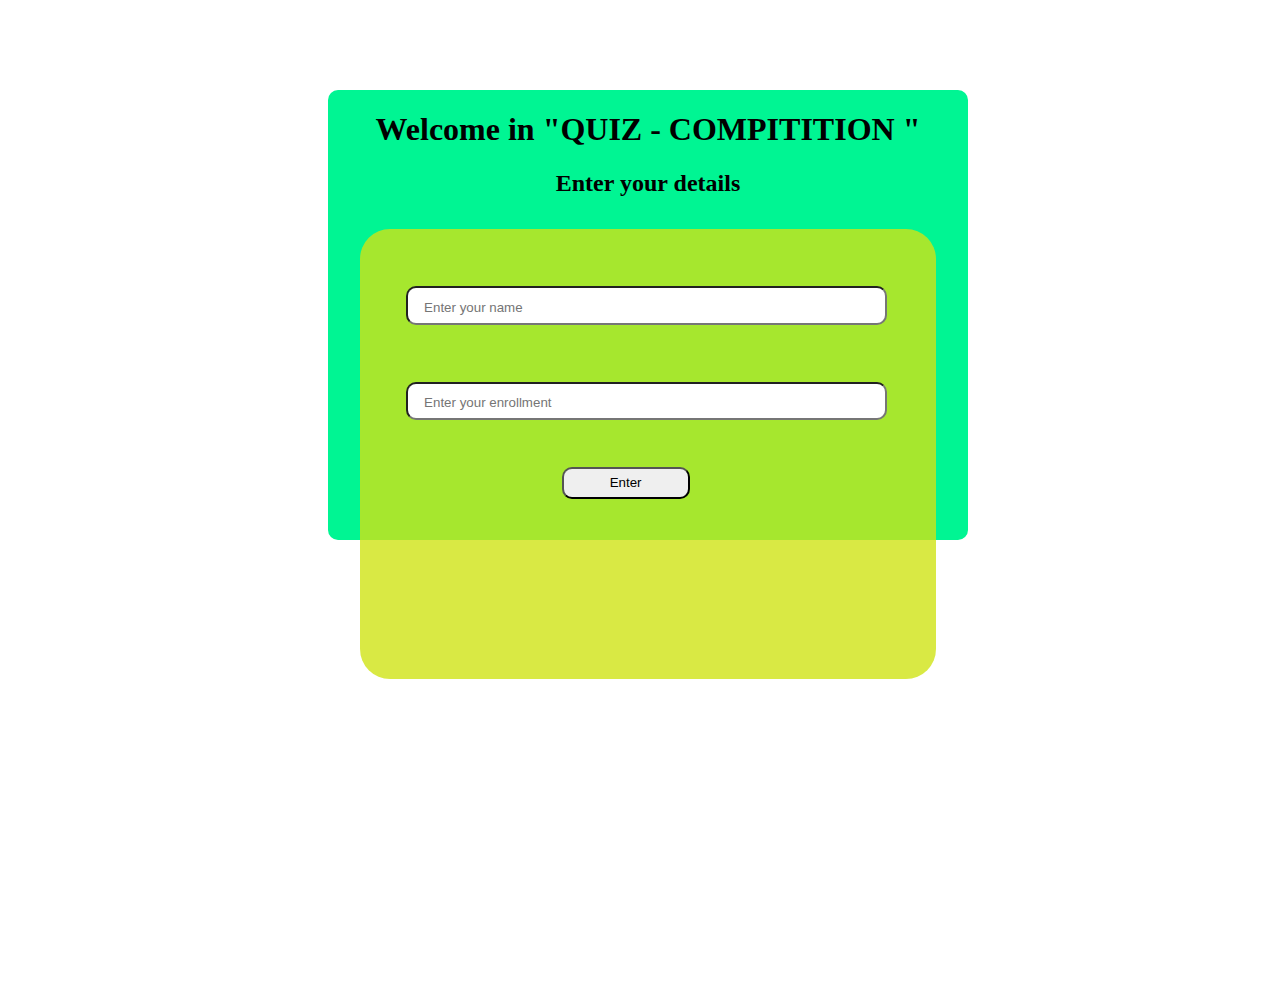
<file: index.html>
<!DOCTYPE html>
<html lang="en">
<head>
    <meta charset="UTF-8">
    <meta name="viewport" content="width=device-width, initial-scale=1.0">
    <title>Document</title>
    <link rel="stylesheet" href="./resource/style.css">

</head>
<body>
    
    <div class="form">
        <h1>Welcome in "QUIZ - COMPITITION " </h1>
    <h2>Enter your details</h2>
   <form action="./resource/quiz.html">
    <label for="user">
        <input type="text" name="user" placeholder="Enter your name " id="name">
    </label>
    <br>
    <label for="enrollment">
        <input type="text" name="enrollment" placeholder="Enter your enrollment" id="enrollment">
    </label>
    <br>
   <!-- <label for="tick">
    <input type="checkbox" name="check" id="tick">all Filled up.
   </label> -->
<script src="./resource/app.js"></script>
    <button>Enter</button>
   </form>
</div>
</body>
</html>
</file>
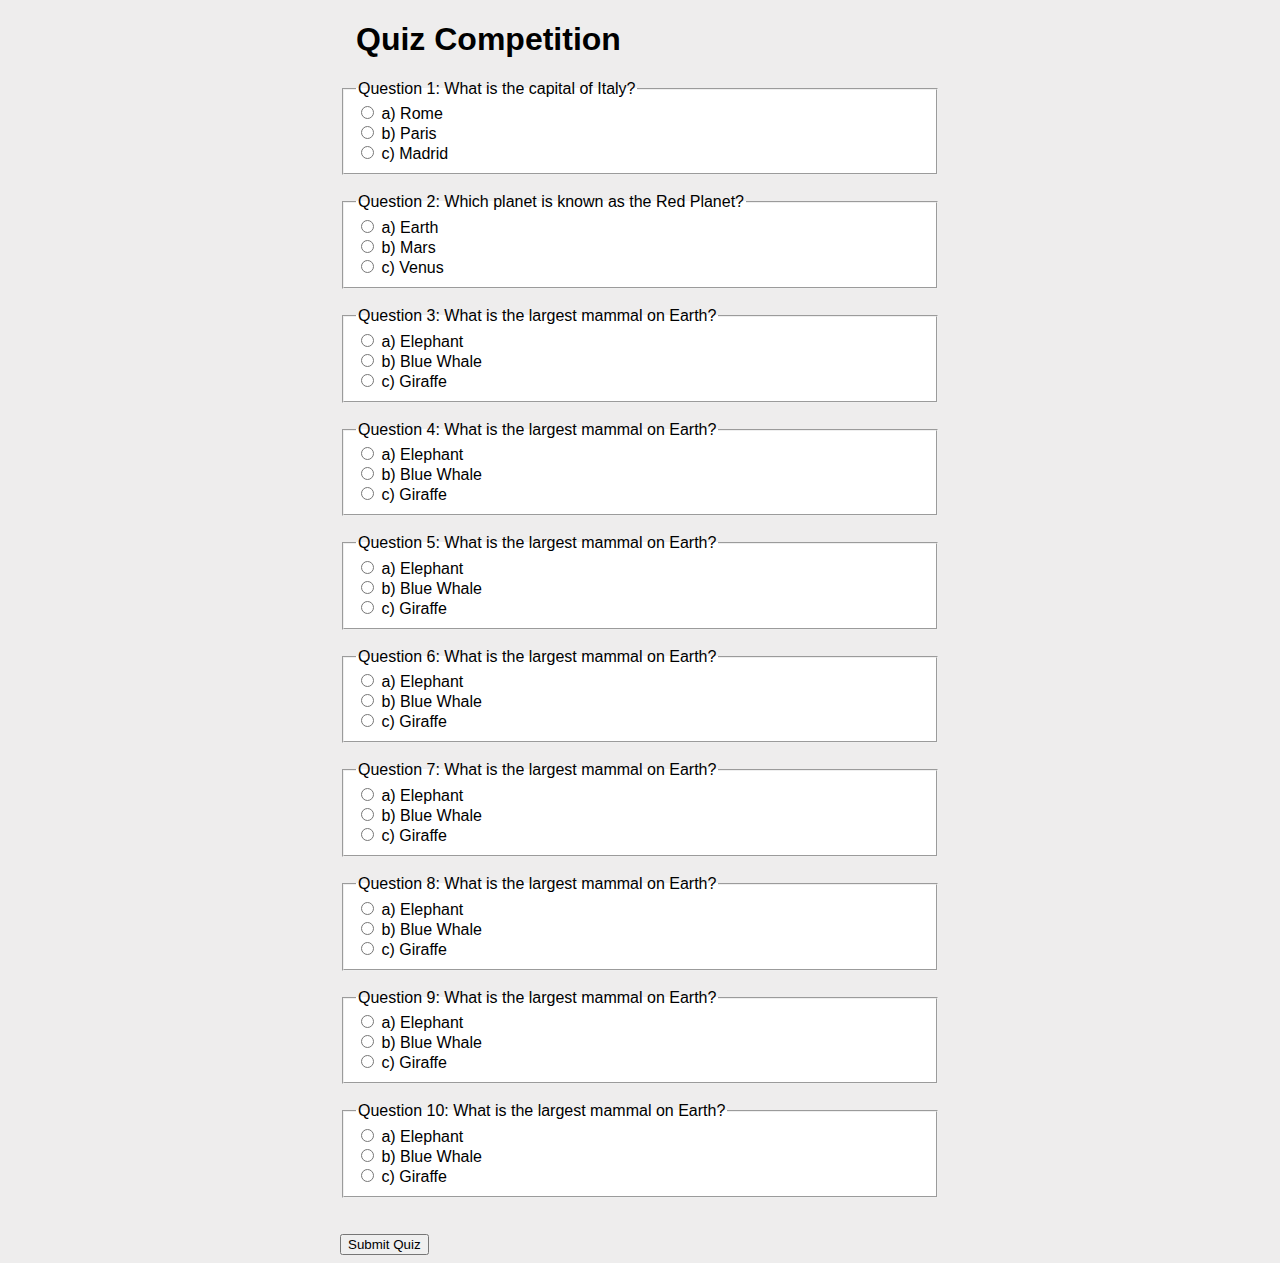
<file: resource/quiz.html>
<!DOCTYPE html>
<html lang="en">
<head>
    <meta charset="UTF-8">
    <meta name="viewport" content="width=device-width, initial-scale=1.0">
    <title>Quiz Competition</title>
    <link rel="stylesheet" href="quiz.css">
</head>
<body>

<div class="quiz-container">

    <h1>Quiz Competition</h1>

    <form id="quizForm">

        <fieldset>
            <legend>Question 1: What is the capital of Italy?</legend>
            <label>
                <input type="radio" name="q1" value="a"> a) Rome
            </label>
            <br>
            <label>
                <input type="radio" name="q1" value="b"> b) Paris
            </label>
            <br>
            <label>
                <input type="radio" name="q1" value="c"> c) Madrid
            </label>
        </fieldset>

        <br>

        <fieldset>
            <legend>Question 2: Which planet is known as the Red Planet?</legend>
            <label>
                <input type="radio" name="q2" value="a"> a) Earth
            </label>
            <br>
            <label>
                <input type="radio" name="q2" value="b"> b) Mars
            </label>
            <br>
            <label>
                <input type="radio" name="q2" value="c"> c) Venus
            </label>
        </fieldset>

        <br>

        <fieldset>
            <legend>Question 3: What is the largest mammal on Earth?</legend>
            <label>
                <input type="radio" name="q3" value="a"> a) Elephant
            </label>
            <br>
            <label>
                <input type="radio" name="q3" value="b"> b) Blue Whale
            </label>
            <br>
            <label>
                <input type="radio" name="q3" value="c"> c) Giraffe
            </label>
        </fieldset>

        <br>
        
        <fieldset>
            <legend>Question 4: What is the largest mammal on Earth?</legend>
            <label>
                <input type="radio" name="q4" value="a"> a) Elephant
            </label>
            <br>
            <label>
                <input type="radio" name="q4" value="b"> b) Blue Whale
            </label>
            <br>
            <label>
                <input type="radio" name="q4" value="c"> c) Giraffe
            </label>
        </fieldset>

        <br>
        <fieldset>
            <legend>Question 5: What is the largest mammal on Earth?</legend>
            <label>
                <input type="radio" name="q5" value="a"> a) Elephant
            </label>
            <br>
            <label>
                <input type="radio" name="q5" value="b"> b) Blue Whale
            </label>
            <br>
            <label>
                <input type="radio" name="q5" value="c"> c) Giraffe
            </label>
        </fieldset>

        <br>
        <fieldset>
            <legend>Question 6: What is the largest mammal on Earth?</legend>
            <label>
                <input type="radio" name="q6" value="a"> a) Elephant
            </label>
            <br>
            <label>
                <input type="radio" name="q6" value="b"> b) Blue Whale
            </label>
            <br>
            <label>
                <input type="radio" name="q6" value="c"> c) Giraffe
            </label>
        </fieldset>

        <br>
        <fieldset>
            <legend>Question 7: What is the largest mammal on Earth?</legend>
            <label>
                <input type="radio" name="q7" value="a"> a) Elephant
            </label>
            <br>
            <label>
                <input type="radio" name="q7" value="b"> b) Blue Whale
            </label>
            <br>
            <label>
                <input type="radio" name="q7" value="c"> c) Giraffe
            </label>
        </fieldset>

        <br>
        <fieldset>
            <legend>Question 8: What is the largest mammal on Earth?</legend>
            <label>
                <input type="radio" name="q8" value="a"> a) Elephant
            </label>
            <br>
            <label>
                <input type="radio" name="q8" value="b"> b) Blue Whale
            </label>
            <br>
            <label>
                <input type="radio" name="q8" value="c"> c) Giraffe
            </label>
        </fieldset>

        <br>
        <fieldset>
            <legend>Question 9: What is the largest mammal on Earth?</legend>
            <label>
                <input type="radio" name="q9" value="a"> a) Elephant
            </label>
            <br>
            <label>
                <input type="radio" name="q9" value="b"> b) Blue Whale
            </label>
            <br>
            <label>
                <input type="radio" name="q9" value="c"> c) Giraffe
            </label>
        </fieldset>

        <br>
        <fieldset>
            <legend>Question 10: What is the largest mammal on Earth?</legend>
            <label>
                <input type="radio" name="q10" value="a"> a) Elephant
            </label>
            <br>
            <label>
                <input type="radio" name="q10" value="b"> b) Blue Whale
            </label>
            <br>
            <label>
                <input type="radio" name="q10" value="c"> c) Giraffe
            </label>
        </fieldset>

        <br>
      
      

        <br>

        <button type="button" onclick="calculateScore()">Submit Quiz</button>

    </form>

    <div id="result" class="result-container">
        <h2>Your Score</h2>
        <p id="score"></p>
    </div>

</div>
<script src ="app.js"></script>

</body>
</html>
</file>
<file: resource/style.css>
body{
    background-color: rgb(255, 255, 255);
    display: flex;
    justify-content: center;
    /* align-items: center; */
    /* align-content: center;  */
    margin-top: 10vh;
    height: 100vh;
    width:100%
}
h1{
    text-align: center;
}
div{
    background-color: rgb(0, 245, 147);
    height:50vh;
    width:50%;
    border-radius: 10px;
}
form{
    background-color: rgba(207, 228, 21, 0.8);
    margin:5% ;
    height :100%;
    border-radius: 30px ;
}
.form h2 {
    text-align: center;
}
input{
    padding:0.7rem 0 0.5rem 1rem;
    width:80%;
    margin-top:10%;
    margin-left: 8%;
    border-radius: 10px ;
}
button{
    margin-top: 8%;
    width:8rem;
    height: 2rem;
    margin-left:35%;
    border-radius: 10px ;
}
form:hover{
    box-shadow: 5px 5px 50px rgb(105, 5, 244);
}
input:hover{
    box-shadow: 5px 5px 40px rgb(0, 0, 0);
}



/* .......................................................... */
@media (max-width:600px){
    body{
        background-color: rgb(251, 251, 251);
        display: flex;
        justify-content: center;
        /* align-items: center; */
        /* align-content: center;  */
        margin-top: 12vh;
        height: 100vh;
        width:100%
    }
    h1{
        text-align: center;
    }
    div{
        background-color:#ffffff;
        height:70vh;
        width:90%;
        border-radius: 30px;
    }
    form{
        background-color: rgba(207, 228, 21, 0.8);
        margin:1rem ;
        height :45%;
        border-radius: 30px ;
        display:flex;
        flex-direction: column;
    }
    .form h2 {
        text-align: center;
    }
    input{
        padding:1rem 0 0.5rem 1rem;
        width:80%;
        margin-top:12%;
        margin-left: 8%;
        border-radius: 10px ;
    }
    button{
        margin-top: 8%;
        width:8rem;
        height: 2rem;
        margin-left:30%;
        border-radius: 10px ;
    }
    form:hover{
        box-shadow: 5px 5px 50px rgb(105, 5, 244);
    }
    input:hover{
        box-shadow: 5px 5px 40px rgb(0, 0, 0);
    }
}
</file>
<file: resource/quiz.css>
body {
            font-family: Arial, sans-serif;
            background-color: #EEEDED;
            font-weight: 500;
        }
        div h1{
            margin-left: 1rem;
        }
        .quiz-container {
            max-width: 600px;
            margin: 0 auto;
        }
        .result-container {
            display: none;
            margin-top: 20px;
        }
        fieldset{
            background-color:white
        }
        .quiz-container:hover{
            box-shadow: 2px 2px 10px rgb(214, 214, 250);
        }
        label:hover{
            box-shadow: 6px 0px 10px rgb(6, 240, 41);
            font-size: 1.1rem;
           
        }
        legend:hover{
            font-size: 1.1rem;
            box-shadow: 2px 0px 5px rgb(255, 0, 0) ;
        }
        div h1{
            margin-left: 1rem;
        }
        fieldset:hover{
            background-color:rgb(249, 255, 205)
        }
</file>
